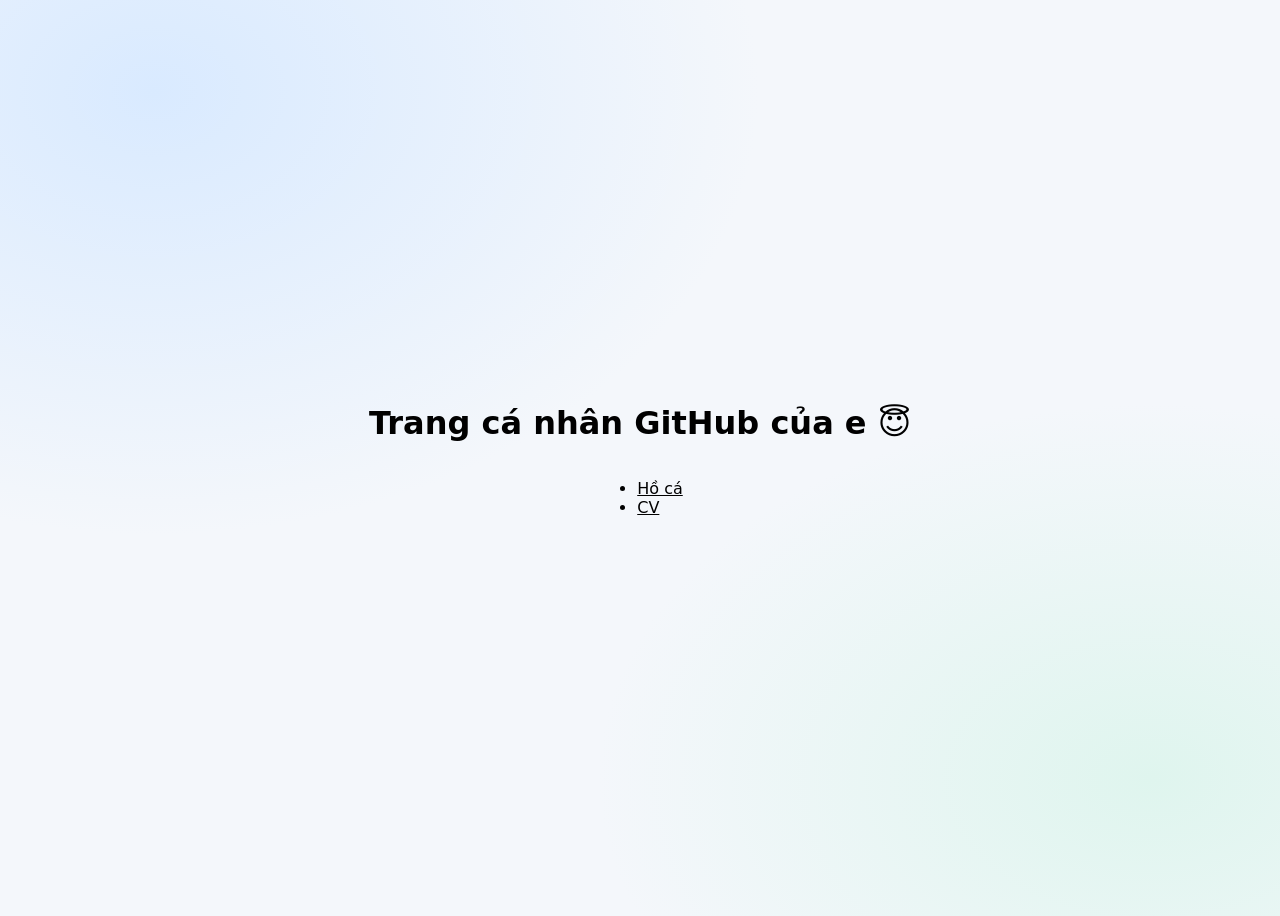
<file: index.html>
<!doctype html>
<html lang="en">
	<head>
		<meta charset="utf-8" />
		<meta name="viewport" content="width=device-width, initial-scale=1" />
		<title>Document</title>
		<style>
			body {
                font-family: system-ui, -apple-system, BlinkMacSystemFont, 'Segoe UI', Roboto, Oxygen, Ubuntu, Cantarell, 'Open Sans', 'Helvetica Neue', sans-serif;
                display: flex;
                flex-direction: column;
                justify-content: center;
                align-items: center;
				height: 100vh;
				background:
					radial-gradient(ellipse at 12% 10%, #d9eaff 0, transparent 38%),
					radial-gradient(ellipse at 90% 85%, #dff5ee 0, transparent 34%),
					#f4f7fb;
                overflow-y: hidden;
			}

            li a {
                color: inherit;
            }
		</style>
	</head>
	<body>
		<h1>Trang cá nhân GitHub của e 😇</h1>
		<ul>
            <li><a href="aquarium.html">Hồ cá</a></li>
			<li><a href="cv.html">CV</a></li>
		</ul>
	</body>
</html>
</file>
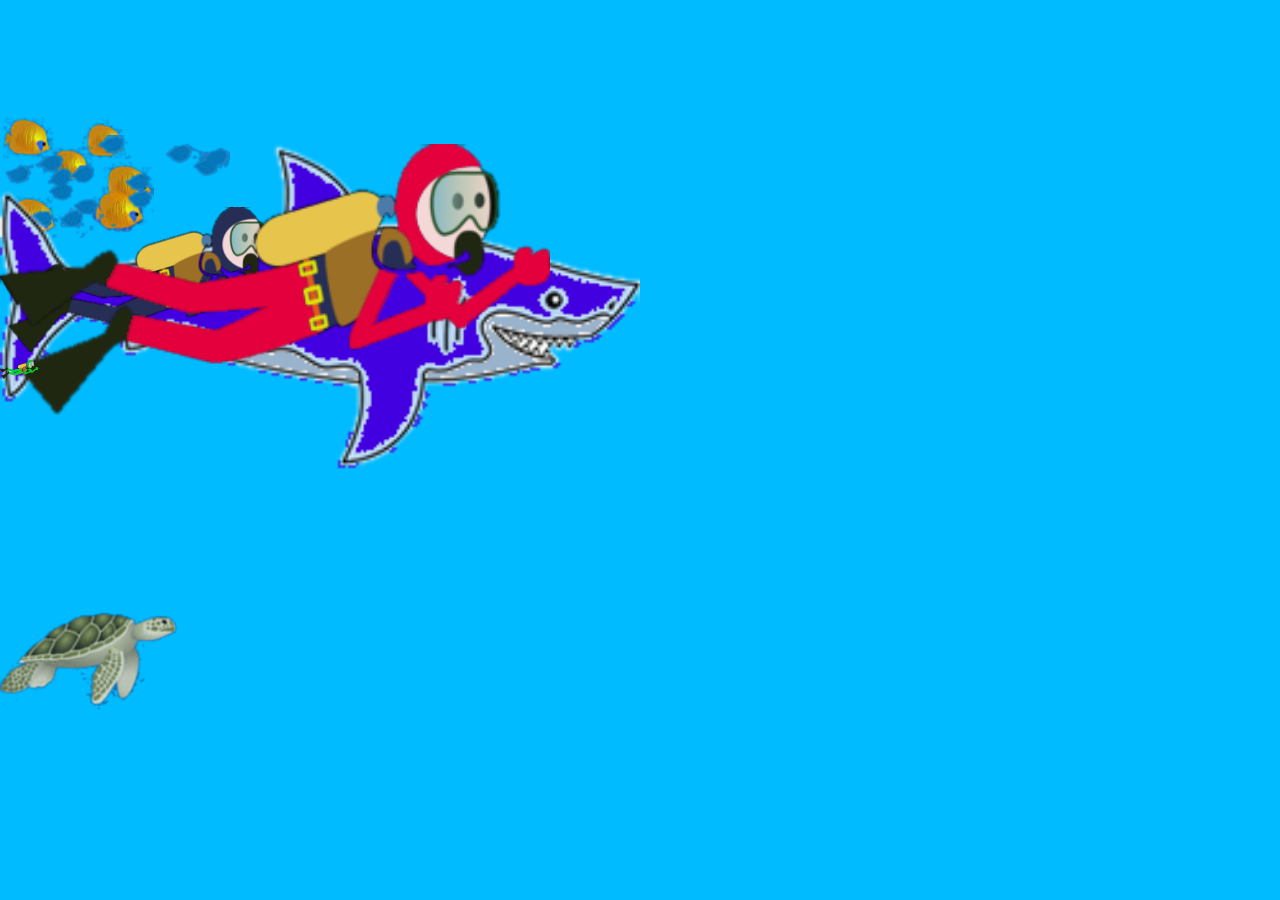
<file: aquarium.html>
<!doctype html>
<html lang="en">
	<head>
		<meta charset="utf-8" />
		<meta name="viewport" content="width=device-width, initial-scale=1" />
		<title>Document</title>
		<style>
			body {
				margin: 0;
			}

			main {
				position: relative;
				height: 100vh;
				overflow: hidden;
				background: #00bbff;
			}

			/* tất cả các img bơi however i like it lol, idc */
			main img {
				position: absolute;
				left: 0;
				height: auto;
				animation: swim-right 5s linear infinite;
			}

			main img:nth-of-type(1) {
				top: 13%;
				width: 12vw;
			}

			main img:nth-of-type(2) {
				top: 15%;
				width: 18vw;
				animation: swim-left 24s linear infinite;
			}

			main img:nth-of-type(3) {
				top: 5%;
				width: 50vw;
				animation-duration: 12s;
			}

			main img:nth-of-type(4) {
				top: 68%;
				width: 14vw;
				animation: swim-left 50s linear infinite;
			}

			main img:nth-of-type(5) {
				top: 23%;
				width: 23vw;
				animation-duration: 28s;
			}

			main img:nth-of-type(6) {
				top: 16%;
				width: 43vw;
				animation: swim-left 2s linear infinite;
			}

			main img:nth-of-type(7) {
				top: 40%;
				width: 3vw;
				animation-duration: 95s;
			}

			@keyframes swim-right {
				from {
					transform: translateX(-100%);
				}
				to {
					transform: translateX(100vw);
				}
			}
			@keyframes swim-left {
				from {
					transform: translateX(100vw) scaleX(-1);
				}
				to {
					transform: translateX(-100%) scaleX(-1);
				}
			}
		</style>
	</head>
	<body>
		<main aria-label="">
			<img src="assets/goldFishSchool.png" alt="" />
			<img src="assets/faintSchool.png" alt="" />
			<img src="assets/shark.png" alt="" />
			<img src="assets/turtle.png" alt="" />
			<img src="assets/diver1.png" alt="" />
			<img src="assets/diver2.png" alt="" />
			<img src="assets/diver3.png" alt="" />
		</main>
	</body>
</html>
</file>
